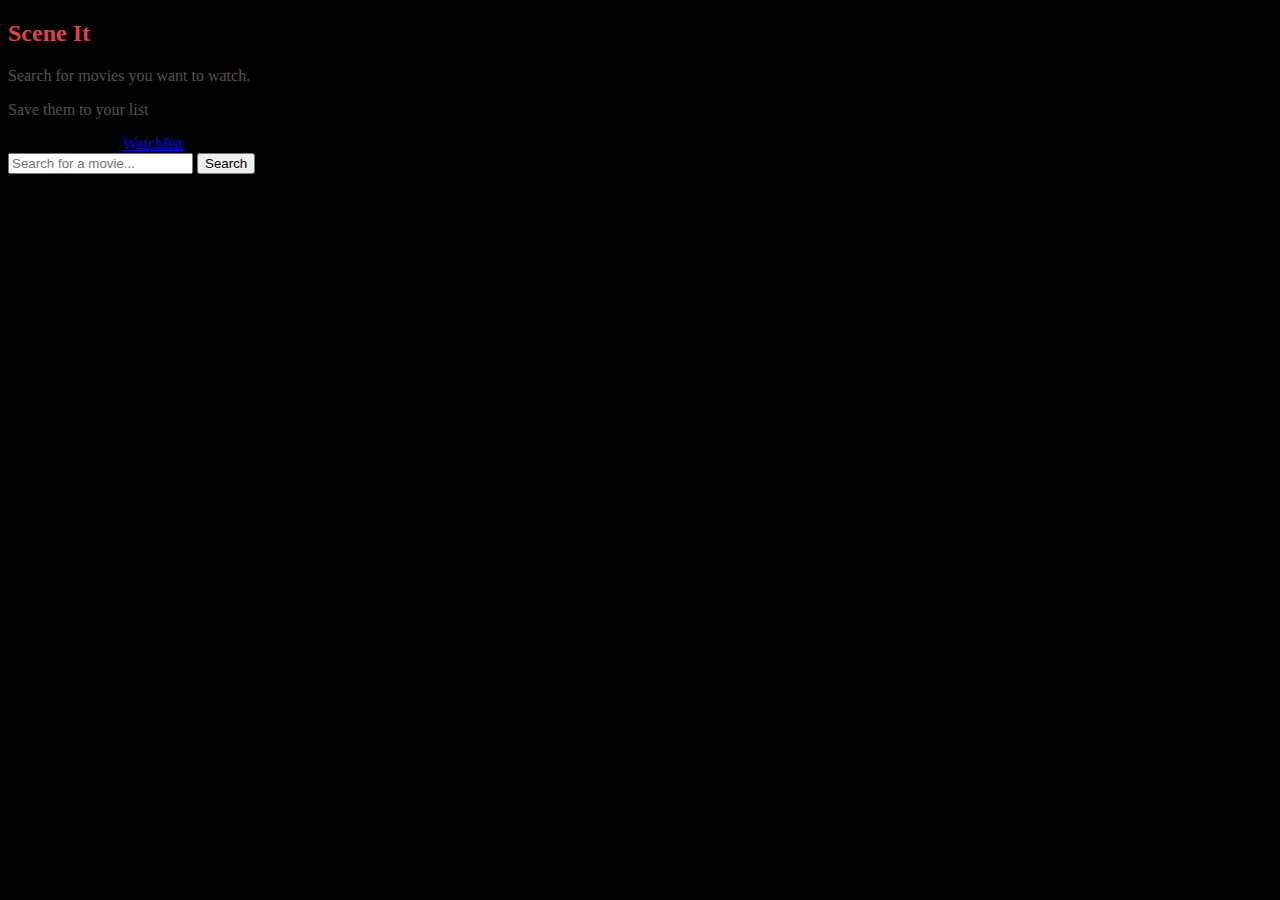
<file: index.html>
<!DOCTYPE html>
<html>
<head>
	<title>Scene It</title>
	<link rel="stylesheet" href="https://maxcdn.bootstrapcdn.com/bootstrap/4.0.0-beta/css/bootstrap.min.css" integrity="sha384-/Y6pD6FV/Vv2HJnA6t+vslU6fwYXjCFtcEpHbNJ0lyAFsXTsjBbfaDjzALeQsN6M" crossorigin="anonymous"><!--This is the bootstrap CDN. Get this from bootstrap site-->
	<script src="https://code.jquery.com/jquery-3.2.1.min.js" ></script><!--jQuery from bootstrap site-->
	<script src="https://cdnjs.cloudflare.com/ajax/libs/popper.js/1.11.0/umd/popper.min.js" integrity="sha384-b/U6ypiBEHpOf/4+1nzFpr53nxSS+GLCkfwBdFNTxtclqqenISfwAzpKaMNFNmj4" crossorigin="anonymous"></script><!--Popper.JS from bootstrap site-->
	<script src="https://maxcdn.bootstrapcdn.com/bootstrap/4.0.0-beta/js/bootstrap.min.js" integrity="sha384-h0AbiXch4ZDo7tp9hKZ4TsHbi047NrKGLO3SEJAg45jXxnGIfYzk4Si90RDIqNm1" crossorigin="anonymous"></script><!--JS from bootstrap site-->
	<script src="data.js"></script><!--To pull from data.js-->
	<script src="index.js"></script><!--To pull from index.js-->
	<link rel="stylesheet" href="index.css" /><!--To pull from css file-->
</head>
<body>
	<div class="container"><!--Containers most basic in bootstrap when using default grid system. Requires a "containing element". You can either use "container" or "container-fluid". Rows must be put inside of the contianer. .container-fluid if full width. reg container is fixed width. SOrt of holds everything together-->
		<div class="row"><!--Rows are used to create horizontal groups of columns. This column has the main stuff at top...title and text, etc.-->
			<div class="col-12 header text-center"><!--This is a predefined grid class that makes it easy to make a quick layout-->
				<h2 class="display-2">Scene It</h2><!--this is a bootstrap heading-->
				<p>Search for movies you want to watch.</p><!--Regular p tags here that go below each other-->
				<p>Save them to your list</p><!--Because it is a p tag they will go below each other-->
				<span>View Watch List:</span>
				<a href="watchlist.html" class="myWatchlist">Watchlist</a><!--Somewhere in index.html, add a link that says "Go to my watchlist". Link navigates to watchlist.html-->
			</div><!--Closing out the predefined header-->
		</div><!--Closing out the first row, which is the title stuff. NOw we are more to the "meat" of the page-->
		
		<div class="row"><!--Starting the next row, this is just the searchbar-->
			<div class="col-12 search"><!--Searchbar from bootstrap.-->

				<form id="search-form"><!--Form from Boostrap. Giving the form an ID-->
					<div class="input-group input-group-lg"><!--Just another bootstrap specification for the form we want-->
				      <input class="form-control search-bar" placeholder="Search for a movie..."><!--The placeholder includes what the text will say before we start searching-->
				      <span class="input-group-btn"><!--Adds the button for the searchBar-->
						<button class="btn btn-primary" type="submit">Search</button><!--Specifications for the button-->
				      </span><!--Closes the span class that was a specification for the button. Meaning the button is going to be horizontal to the searchbar-->
				    </div><!--CLoses out the input div-->
				</form><!--closes out the form-->
			</div><!--Closes out the searchbar row-->
		</div><!--Second row is not completely closed-->
		<div class="row"><!--Starting the third row. THis is going to include our movies-->
			<div class="col-12 results"><!--This has the results of the search-->
				<div class="movies-container"><!--This class should contain all of the individual movie renderings. Part 2, need to attach a click listener to this DIV-->
					<!-- MOVIES SHOW UP HERE! -->
				</div><!--CLosing out the movie renderings-->

			</div><!--Closing out the results of the search div-->
		</div><!--Closing out the last row(movies)-->

	</div><!--Closing out the main container that allows the bootsrapping-->


	
</body><!--Closing body tag-->
</html><!--All done-->
</file>
<file: index.css>
body {
	background-color: black;/*changes the background color to black*/
}

.header h2 {
	color: #DC4247;/*main title*/
}

.header p {
	color: #50524F;/*css for the movie titles. This is found in the renderMovies function*/
}

.results {
	margin-top: 20px;/*margin around the movie container*/
}

.movie {
	background-color: white;/*so every movie type has a background of white*/
}

.card {/*we have these movies on "cards" this is our css for the cards. Our cards are built into the renderMovies function*/
	float: left;
	margin: 10px;
	width: 250px;
}
</file>
